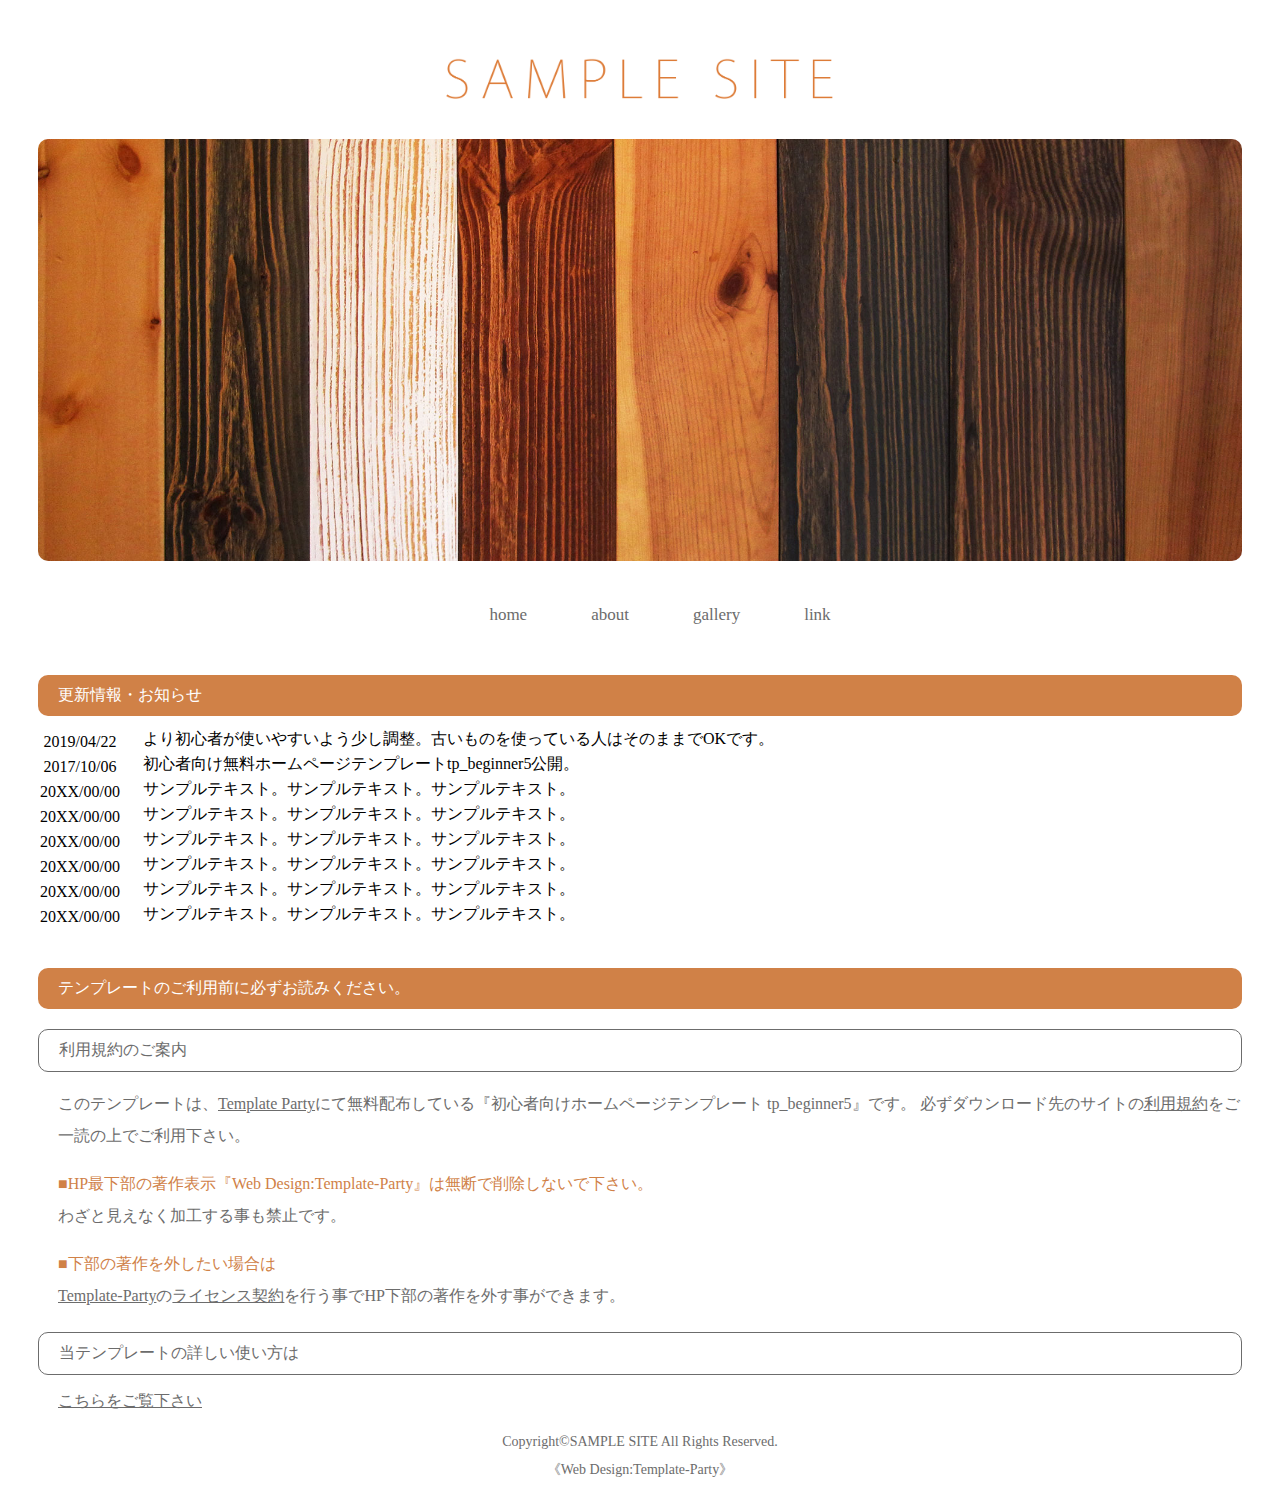
<file: index.html>
<!DOCTYPE html>
<html lang="ja">
<head>
  <meta charset="UTF-8">
  <meta name="viewport" content="width=device-width, initial-scale=1.0">
  <title>練習ページ</title>
  <link rel="stylesheet" href="style.css">
</head>
<body>
  <div class="container">
    <header>
      <a href="#">
        <img class="logo" src="images/logo.png" alt="logo">
      </a>
      <p><img class="main" src="images/mainimg.jpg" alt="main"></p>
    </header>
    <nav>
      <ul>
        <li><a href="#">home</a></li>
        <li><a href="about.html">about</a></li>
        <li><a href="gallery.html">gallery</a></li>
        <li><a href="link.html">link</a></li>
      </ul>
    </nav>
    <main>
      <h1>更新情報・お知らせ</h1>
      <table>
        <tr>
          <th>2019/04/22</th>
          <td>より初心者が使いやすいよう少し調整。古いものを使っている人はそのままでOKです。</td>
        </tr>
        <tr>
          <th>2017/10/06</th>
          <td>初心者向け無料ホームページテンプレートtp_beginner5公開。</td>
        </tr>
        <tr>
          <th>20XX/00/00</th>
          <td>サンプルテキスト。サンプルテキスト。サンプルテキスト。</td>
        </tr>
        <tr>
          <th>20XX/00/00</th>
          <td>サンプルテキスト。サンプルテキスト。サンプルテキスト。</td>
        </tr>
        <tr>
          <th>20XX/00/00</th>
          <td>サンプルテキスト。サンプルテキスト。サンプルテキスト。</td>
        </tr>
        <tr>
          <th>20XX/00/00</th>
          <td>サンプルテキスト。サンプルテキスト。サンプルテキスト。</td>
        </tr>
        <tr>
          <th>20XX/00/00</th>
          <td>サンプルテキスト。サンプルテキスト。サンプルテキスト。</td>
        </tr>
        <tr>
          <th>20XX/00/00</th>
          <td>サンプルテキスト。サンプルテキスト。サンプルテキスト。</td>
        </tr>
      </table>
      <h1>テンプレートのご利用前に必ずお読みください。</h1>
      <h2>利用規約のご案内</h2>
      <div class="text">
        <p>このテンプレートは、<a href="#">Template Party</a>にて無料配布している『初心者向けホームページテンプレート tp_beginner5』です。
          必ずダウンロード先のサイトの<a href="#">利用規約</a>をご一読の上でご利用下さい。</p>
        <p><span>■HP最下部の著作表示『Web Design:Template-Party』は無断で削除しないで下さい。</span>
        <br>わざと見えなく加工する事も禁止です。</p>
        <p><span>■下部の著作を外したい場合は</span>
        <br><a href="#">Template-Party</a>の<a href="#">ライセンス契約</a>を行う事でHP下部の著作を外す事ができます。</p>
      </div>
      <h2>当テンプレートの詳しい使い方は</h2>
      <div class="info">
        <p><a href="#">こちらをご覧下さい</a></p>
      </div>
    </main>
    <footer>
      <p>Copyright&copy;<a href="#">SAMPLE SITE</a> All Rights Reserved.<br>
        《<a href="#">Web Design:Template-Party</a>》</p>
    </footer>
  </div>
</body>
</html>
</file>
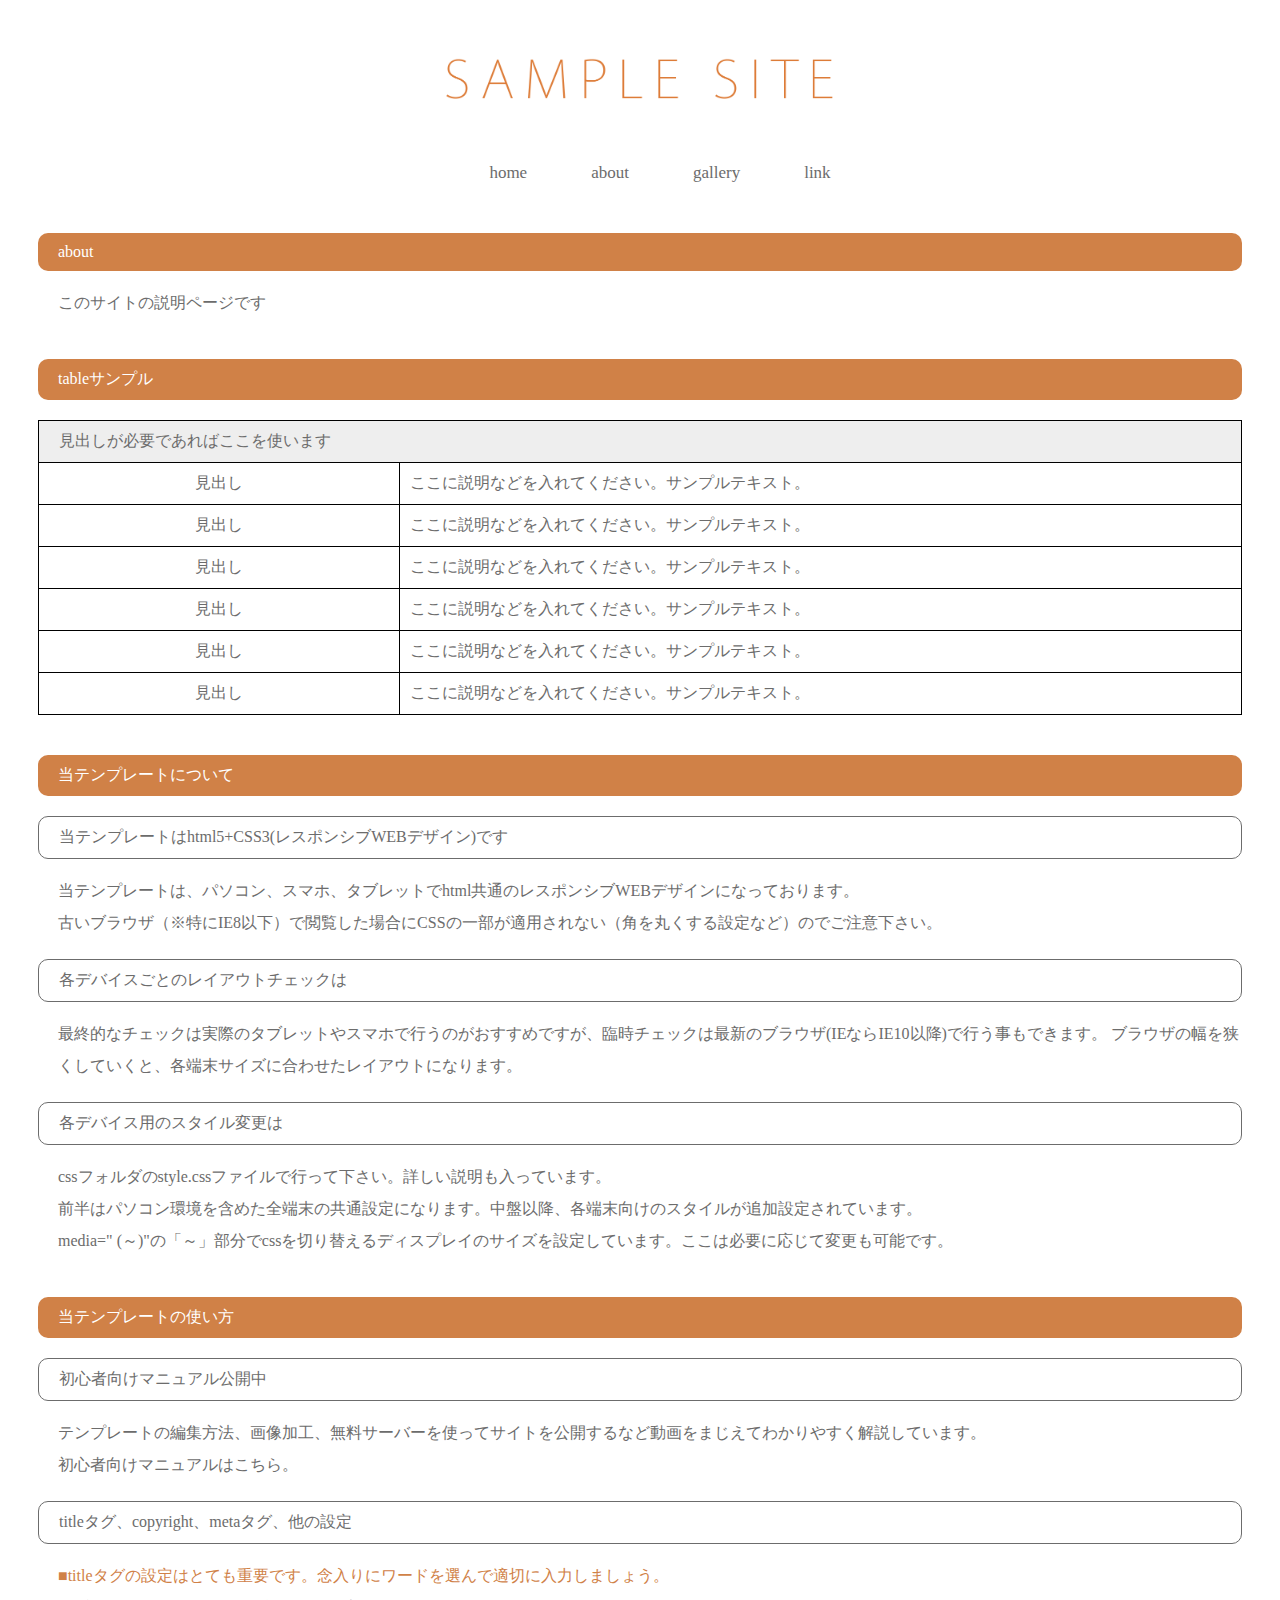
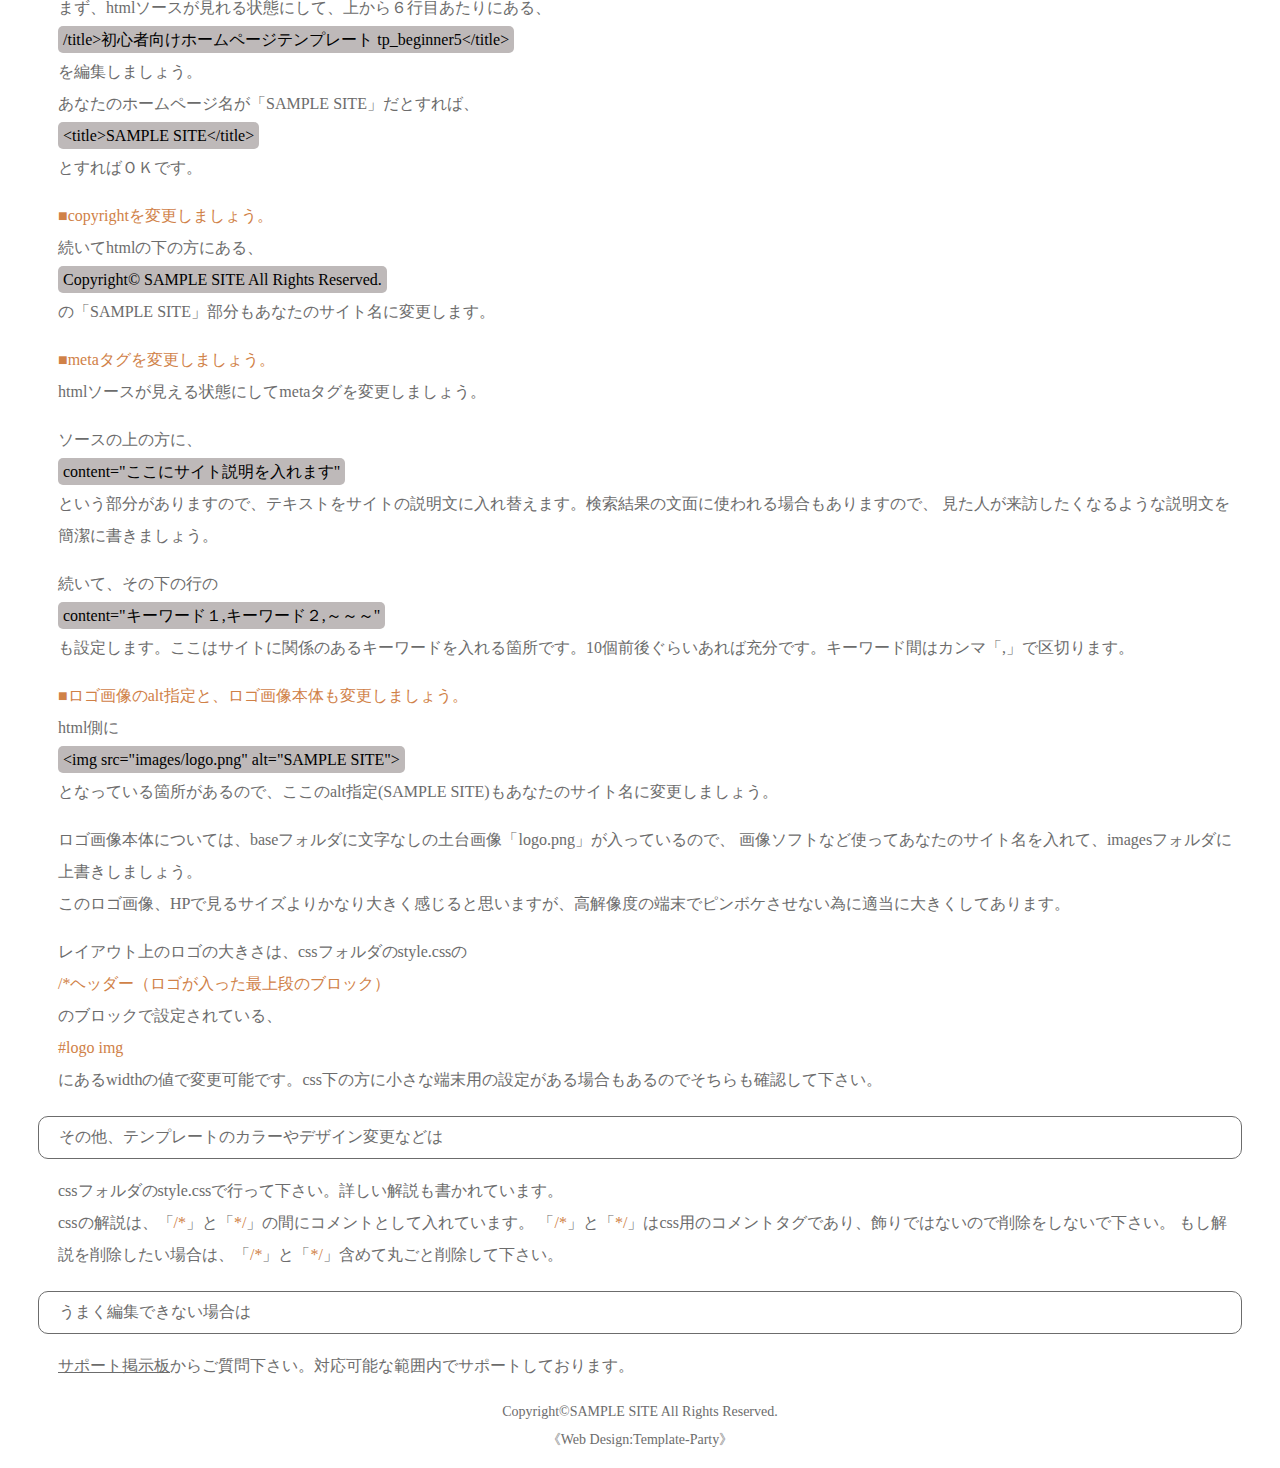
<file: about.html>
<!DOCTYPE html>
<html lang="ja">
<head>
  <meta charset="UTF-8">
  <meta name="viewport" content="width=device-width, initial-scale=1.0">
  <title>課題復習１</title>
  <link rel="stylesheet" href="style.css">
</head>
<body>
  <div class="container">
    <header>
      <a href="#">
        <img class="logo" src="images/logo.png" alt="logo">
      </a>
    </header>
    <nav>
      <ul>
        <li><a href="index.html">home</a></li>
        <li><a href="about.html">about</a></li>
        <li><a href="gallery.html">gallery</a></li>
        <li><a href="link.html">link</a></li>
      </ul>
    </nav>
    <h1>about</h1>
    <p class="text">このサイトの説明ページです</p>
    <h1>tableサンプル</h1>
    <table class="a-table">
      <tr>
        <caption>見出しが必要であればここを使います</caption>
      </tr>
      <tr>
        <th class="th">見出し</th>
        <td class="td">ここに説明などを入れてください。サンプルテキスト。</td>
      </tr>
      <tr>
        <th class="th">見出し</th>
        <td class="td">ここに説明などを入れてください。サンプルテキスト。</td>
      </tr>
      <tr>
        <th class="th">見出し</th>
        <td class="td">ここに説明などを入れてください。サンプルテキスト。</td>
      </tr>
      <tr>
        <th class="th">見出し</th>
        <td class="td">ここに説明などを入れてください。サンプルテキスト。</td>
      </tr>
      <tr>
        <th class="th">見出し</th>
        <td class="td">ここに説明などを入れてください。サンプルテキスト。</td>
      </tr>
      <tr>
        <th class="th">見出し</th>
        <td class="td">ここに説明などを入れてください。サンプルテキスト。</td>
      </tr>
    </table>
    <h1>当テンプレートについて</h1>
    <h2>当テンプレートはhtml5+CSS3(レスポンシブWEBデザイン)です</h2>
    <p class="text">当テンプレートは、パソコン、スマホ、タブレットでhtml共通のレスポンシブWEBデザインになっております。
      <br>古いブラウザ（※特にIE8以下）で閲覧した場合にCSSの一部が適用されない（角を丸くする設定など）のでご注意下さい。
    </p>
    <h2>各デバイスごとのレイアウトチェックは</h2>
    <p class="text">最終的なチェックは実際のタブレットやスマホで行うのがおすすめですが、臨時チェックは最新のブラウザ(IEならIE10以降)で行う事もできます。
      ブラウザの幅を狭くしていくと、各端末サイズに合わせたレイアウトになります。
    </p>
    <h2>各デバイス用のスタイル変更は</h2>
    <p class="text">cssフォルダのstyle.cssファイルで行って下さい。詳しい説明も入っています。
      <br>前半はパソコン環境を含めた全端末の共通設定になります。中盤以降、各端末向けのスタイルが追加設定されています。
      <br>media=" (～)"の「～」部分でcssを切り替えるディスプレイのサイズを設定しています。ここは必要に応じて変更も可能です。
    </p>
    <h1>当テンプレートの使い方</h1>
    <h2>初心者向けマニュアル公開中</h2>
    <p class="text">テンプレートの編集方法、画像加工、無料サーバーを使ってサイトを公開するなど動画をまじえてわかりやすく解説しています。
    <br>初心者向けマニュアルはこちら。</p>
    <h2>titleタグ、copyright、metaタグ、他の設定</h2>
    <p class="text"><span>■titleタグの設定はとても重要です。念入りにワードを選んで適切に入力しましょう。</span>
      <br>まず、htmlソースが見れる状態にして、上から６行目あたりにある、
      <br><span class="tag">/title&gt;初心者向けホームページテンプレート tp_beginner5&lt;/title&gt;</span>
      <br>を編集しましょう。
      <br>あなたのホームページ名が「SAMPLE SITE」だとすれば、
      <br><span class="tag">&lt;title&gt;SAMPLE SITE&lt;/title&gt;</span>
      <br>とすればＯＫです。
    </p>
    <p class="text"><span>■copyrightを変更しましょう。</span>
      <br>続いてhtmlの下の方にある、
      <br><span class="tag">Copyright© SAMPLE SITE All Rights Reserved.</span>
      <br>の「SAMPLE SITE」部分もあなたのサイト名に変更します。
    </p>
    <p class="text"><span>■metaタグを変更しましょう。</span>
      <br>htmlソースが見える状態にしてmetaタグを変更しましょう。
    </p>
    <p class="text">ソースの上の方に、
      <br><span class="tag">content="ここにサイト説明を入れます"</span>
      <br>という部分がありますので、テキストをサイトの説明文に入れ替えます。検索結果の文面に使われる場合もありますので、
      見た人が来訪したくなるような説明文を簡潔に書きましょう。
    </p>
    <p class="text">続いて、その下の行の
      <br><span class="tag">content="キーワード１,キーワード２,～～～"</span>
      <br>も設定します。ここはサイトに関係のあるキーワードを入れる箇所です。10個前後ぐらいあれば充分です。キーワード間はカンマ「,」で区切ります。
    </p>
    <p class="text"><span>■ロゴ画像のalt指定と、ロゴ画像本体も変更しましょう。</span>
      <br>html側に
      <br><span class="tag">&lt;img src="images/logo.png" alt="SAMPLE SITE"&gt;</span>
      <br>となっている箇所があるので、ここのalt指定(SAMPLE SITE)もあなたのサイト名に変更しましょう。
    </p>
    <p class="text">ロゴ画像本体については、baseフォルダに文字なしの土台画像「logo.png」が入っているので、
      画像ソフトなど使ってあなたのサイト名を入れて、imagesフォルダに上書きしましょう。
      <br>このロゴ画像、HPで見るサイズよりかなり大きく感じると思いますが、高解像度の端末でピンボケさせない為に適当に大きくしてあります。
    </p>
    <p class="text">レイアウト上のロゴの大きさは、cssフォルダのstyle.cssの
      <br><span>/*ヘッダー（ロゴが入った最上段のブロック）</span>
      <br>のブロックで設定されている、
      <br><span>#logo img</span>
      <br>にあるwidthの値で変更可能です。css下の方に小さな端末用の設定がある場合もあるのでそちらも確認して下さい。</p>
      <h2>その他、テンプレートのカラーやデザイン変更などは</h2>
      <p class="text">cssフォルダのstyle.cssで行って下さい。詳しい解説も書かれています。
        <br>cssの解説は、「<span>/*</span>」と「<span>*/</span>」の間にコメントとして入れています。
        「<span>/*</span>」と「<span>*/</span>」はcss用のコメントタグであり、飾りではないので削除をしないで下さい。
        もし解説を削除したい場合は、「<span>/*</span>」と「<span>*/</span>」含めて丸ごと削除して下さい。
      </p>
      <h2>うまく編集できない場合は</h2>
      <p class="text"><a href="#">サポート掲示板</a>からご質問下さい。対応可能な範囲内でサポートしております。</p>
  </div>
  <footer>
    <p>Copyright&copy;<a href="#">SAMPLE SITE</a> All Rights Reserved.<br>
      《<a href="#">Web Design:Template-Party</a>》</p>
  </footer>
</body>
</html>
</file>
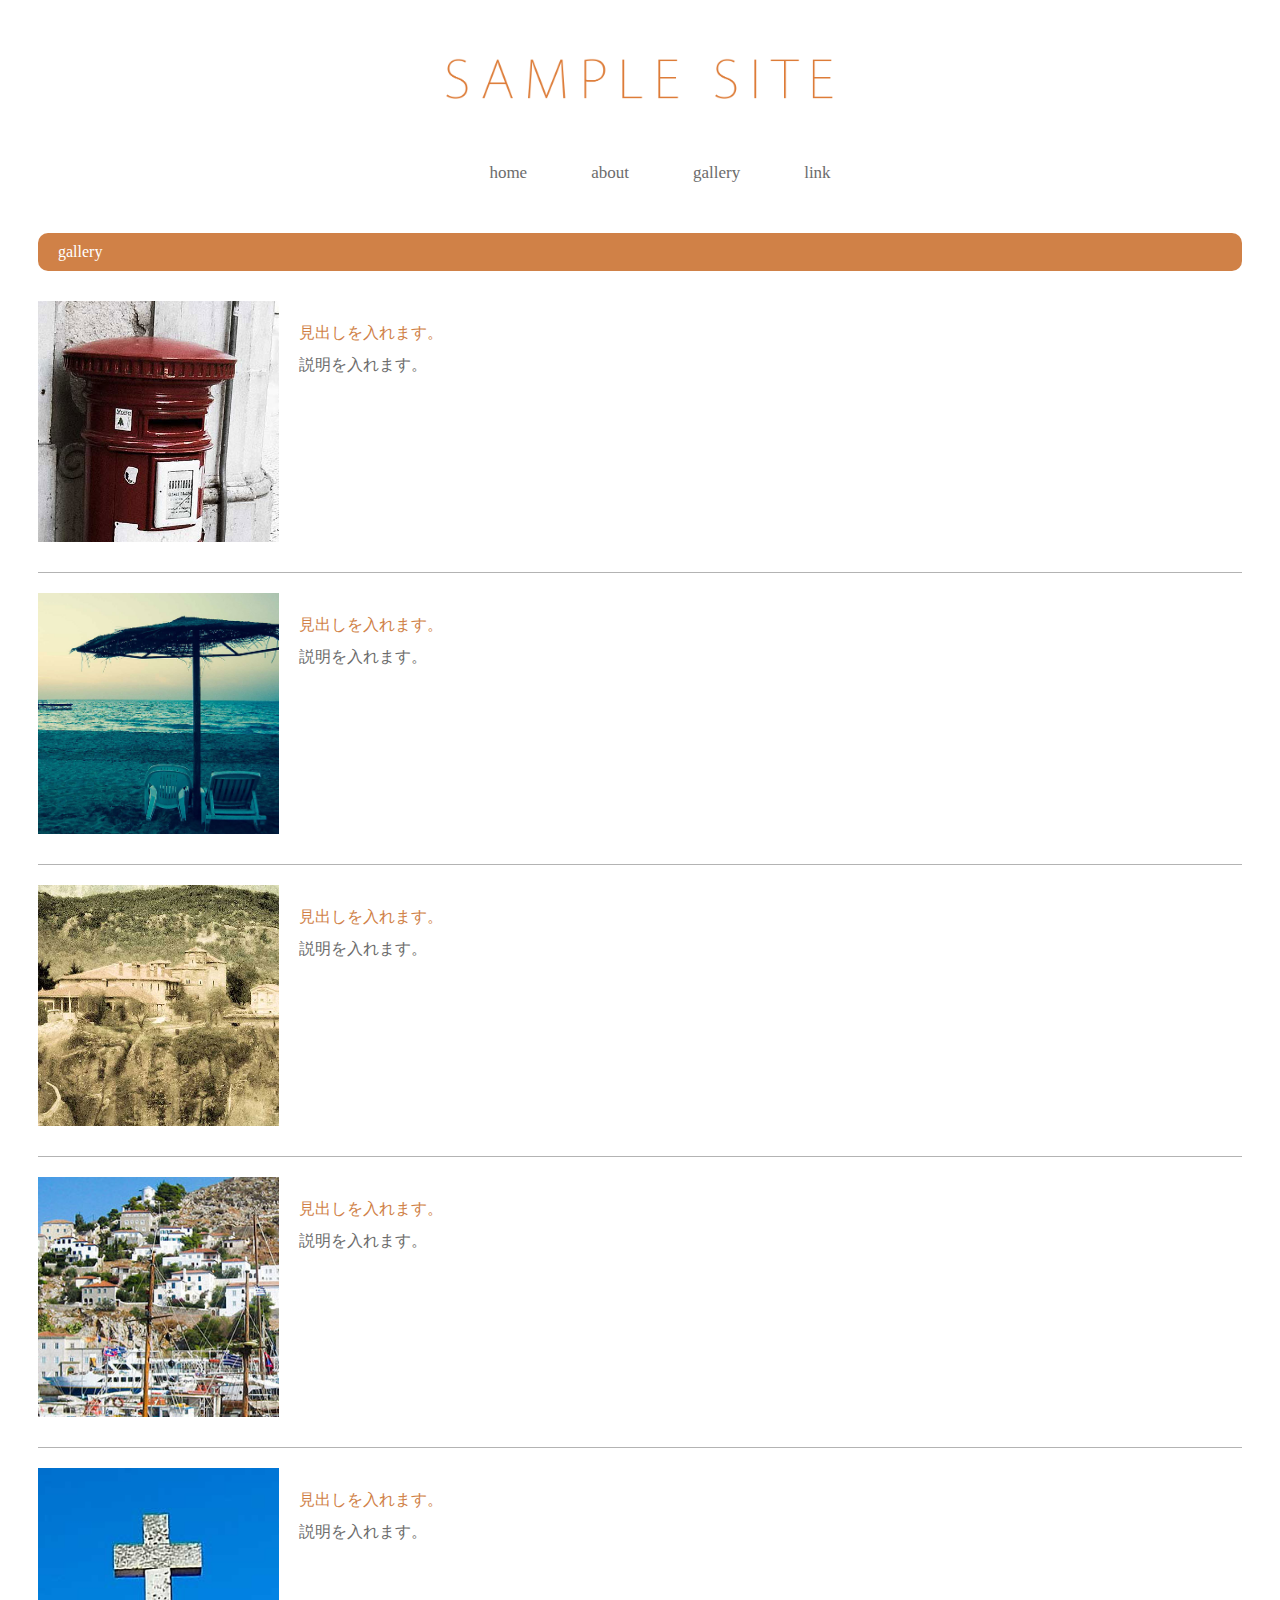
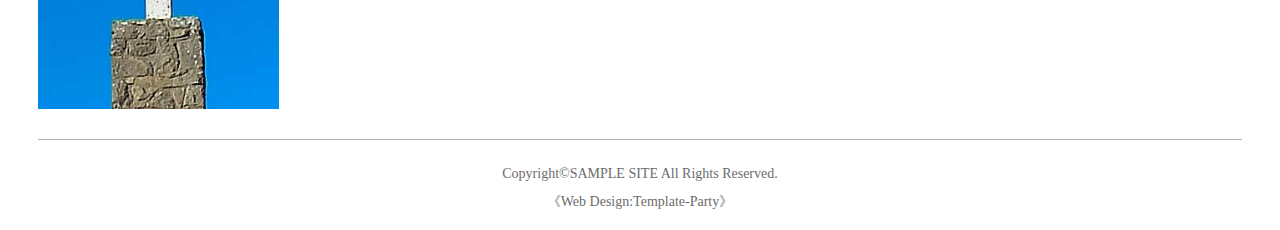
<file: gallery.html>
<!DOCTYPE html>
<html lang="ja">
<head>
  <meta charset="UTF-8">
  <meta name="viewport" content="width=device-width, initial-scale=1.0">
  <title>課題復習１</title>
  <link rel="stylesheet" href="style.css">
</head>
<body>
  <div class="container">
    <header>
      <a href="#">
        <img class="logo" src="images/logo.png" alt="logo">
      </a>
    </header>
    <nav>
      <ul>
        <li><a href="index.html">home</a></li>
        <li><a href="about.html">about</a></li>
        <li><a href="gallery.html">gallery</a></li>
        <li><a href="link.html">link</a></li>
      </ul>
    </nav>
    <h1 class="g-h1">gallery</h1>
      <div class="g-list">
        <img class="img1" src="images/sample1-1.jpg">
        <p class="text"><span>見出しを入れます。</span>
          <br>説明を入れます。
        </p>
      </div>
      <div class="g-list">
        <img class="img1" src="images/sample2.jpg">
        <p class="text"><span>見出しを入れます。</span>
          <br>説明を入れます。
        </p>
      </div>
      <div class="g-list">
        <img class="img1" src="images/sample3.jpg">
        <p class="text"><span>見出しを入れます。</span>
          <br>説明を入れます。
        </p>
      </div>
      <div class="g-list">
        <img class="img1" src="images/sample4.jpg">
        <p class="text"><span>見出しを入れます。</span>
          <br>説明を入れます。
        </p>
      </div>
      <div class="g-list">
        <img class="img1" src="images/sample5.jpg">
        <p class="text"><span>見出しを入れます。</span>
          <br>説明を入れます。
        </p>
      </div>
  </div>
  <footer>
    <p>Copyright&copy;<a href="#">SAMPLE SITE</a> All Rights Reserved.<br>
      《<a href="#">Web Design:Template-Party</a>》</p>
  </footer>
</body>
</html>
</file>
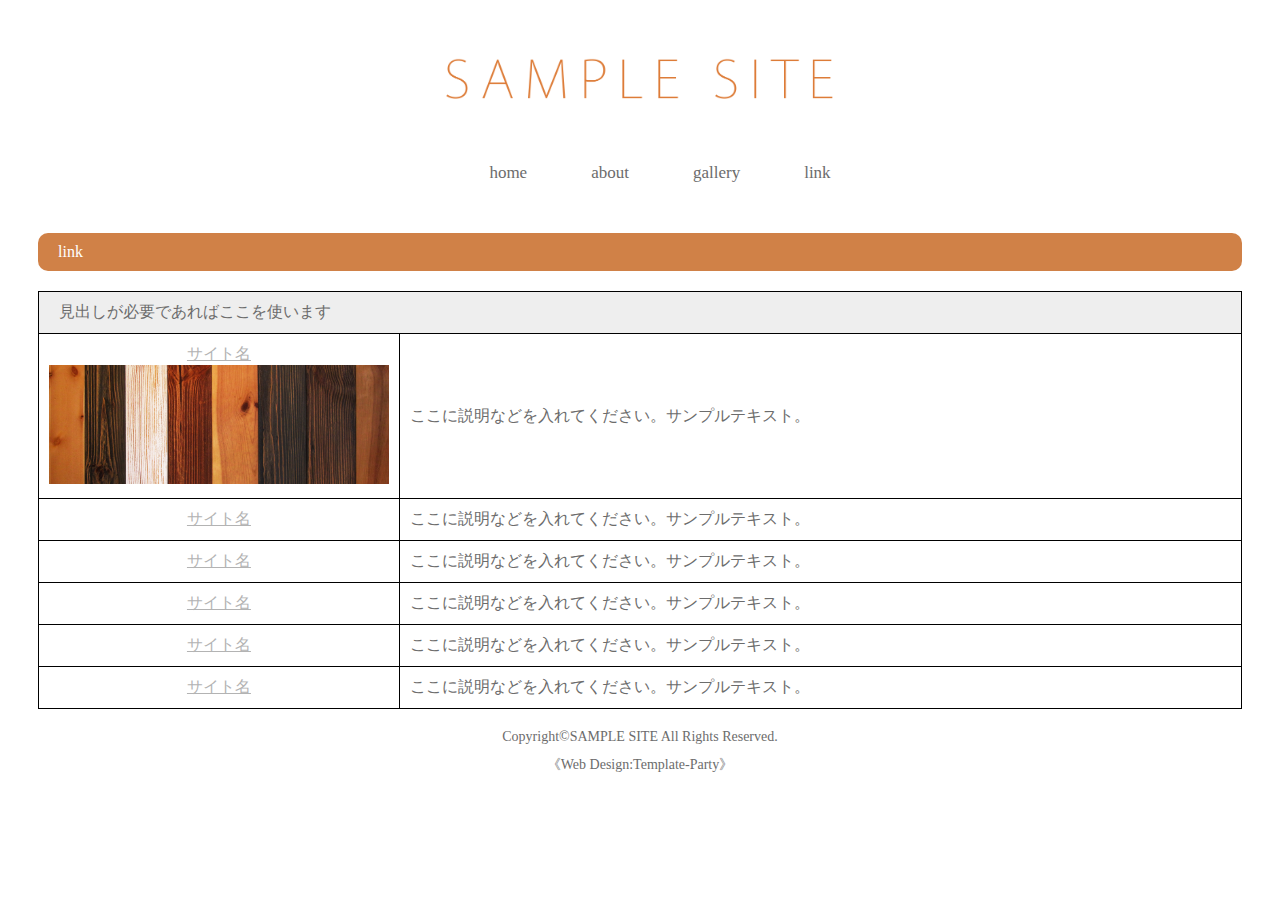
<file: link.html>
<!DOCTYPE html>
<html lang="ja">
<head>
  <meta charset="UTF-8">
  <meta name="viewport" content="width=device-width, initial-scale=1.0">
  <title>課題復習１</title>
  <link rel="stylesheet" href="style.css">
</head>
<body>
  <div class="container">
    <header>
      <a href="#">
        <img class="logo" src="images/logo.png" alt="logo">
      </a>
    </header>
    <nav>
      <ul>
        <li><a href="index.html">home</a></li>
        <li><a href="about.html">about</a></li>
        <li><a href="gallery.html">gallery</a></li>
        <li><a href="link.html">link</a></li>
      </ul>
    </nav>
    <h1>link</h1>
    <table class="a-table">
      <tr>
        <caption>見出しが必要であればここを使います</caption>
      </tr>
      <tr>
        <th class="th"><a href="#">サイト名</a><img class="l-img" src="images/mainimg.jpg"></th>
        <td class="td">ここに説明などを入れてください。サンプルテキスト。</td>
      </tr>
      <tr>
        <th class="th"><a href="#">サイト名</a></th>
        <td class="td">ここに説明などを入れてください。サンプルテキスト。</td>
      </tr>
      <tr>
        <th class="th"><a href="#">サイト名</a></th>
        <td class="td">ここに説明などを入れてください。サンプルテキスト。</td>
      </tr>
      <tr>
        <th class="th"><a href="#">サイト名</a></th>
        <td class="td">ここに説明などを入れてください。サンプルテキスト。</td>
      </tr>
      <tr>
        <th class="th"><a href="#">サイト名</a></th>
        <td class="td">ここに説明などを入れてください。サンプルテキスト。</td>
      </tr>
      <tr>
        <th class="th"><a href="#">サイト名</a></th>
        <td class="td">ここに説明などを入れてください。サンプルテキスト。</td>
      </tr>
    </table>
  </div>
  <footer>
    <p>Copyright&copy;<a href="#">SAMPLE SITE</a> All Rights Reserved.<br>
      《<a href="#">Web Design:Template-Party</a>》</p>
  </footer>
</body>
</html>
</file>
<file: style.css>
header{
  text-align: center;
  margin-bottom: 30px;
}


.container{
  max-width: 1400px;
  padding: 30px 30px 0 30px;
  margin: 0 auto;
}

img{
  max-width: 100%;
}

.logo{
  width: 400px;
  margin: 20px 0;
}

.main{
  border-radius: 10px;
}

nav{
  text-align: center;
}

nav ul li{
  display: inline-block;
  padding: 10px 0px;
  font-size: 17px;
}

nav ul li a{
  text-decoration: none;
  color: #6C6C6C;
  padding: 15px 30px;
}

nav ul li a:hover{
  color: #D08147;
  border-bottom: 4px solid #D08147;
}

a:hover{
  transition: 0.3s;
}

h1{
  font-size: 16px;
  font-weight: 10;
  color: white;
  background-color: #D08147;
  padding: 10px 10px 10px 20px;
  border-radius: 10px;
  margin-top: 40px;
}

.a-table{
  padding-left: 20px;
  margin-top: 20px;
  color: #6C6C6C;
}

th{
  font-weight: normal;
  padding: 4px 20px 0 0;
}


h2{
  font-size: 16px;
  font-weight: 10;
  color: #6C6C6C;
  background-color: white;
  padding: 10px 10px 10px 20px;
  border-radius: 10px;
  margin-top: 20px;
  border: 1px solid #6C6C6C;
}

.text{
  color: #6C6C6C;
  line-height: 2;
  padding-left: 20px;
}

.text a{
  color: #6C6C6C;
}

span{
  color: #D08147;
}

.info{
  padding-left: 20px;
}

.info a{
  color: #6C6C6C;
}

footer{
  clear: both;
  color: #6C6C6C;
  text-align: center;
  font-size: 14px;
  line-height: 2;
}

footer a{
  color: #6C6C6C;
  text-decoration: none;
}

footer a:hover{
  color: #D08147;
}






.a-table{
  border: 1px solid black;
  width: 100%;
  padding: 10px 0 10px 5px;
  border-collapse: collapse;
}

caption{
  border: 1px solid black;
  border-bottom: none;
  text-align: left;
  padding: 10px 0 10px 20px;
  background-color: #EEEEEE;
}

.th, .td{
  border: 1px solid black;
  padding: 10px;
}

.th{
  width: 30%;
}

.tag{
  color: black;
  background-color: #beb9b9;
  padding: 5px;
  border-radius: 5px;
}







.g-h1{
  margin-bottom: 30px;
}

.img1{
  width: 20%;
  float: left;
  margin-right: 20px;
  margin-bottom: 30px;
}

.g-list{
  border-bottom: 1px solid #b3b3b3;
  overflow: hidden;
  margin-bottom: 20px;
}





th a{
  color: #b3b3b3;
}

th a:hover{
  color: #D08147;
}
</file>
